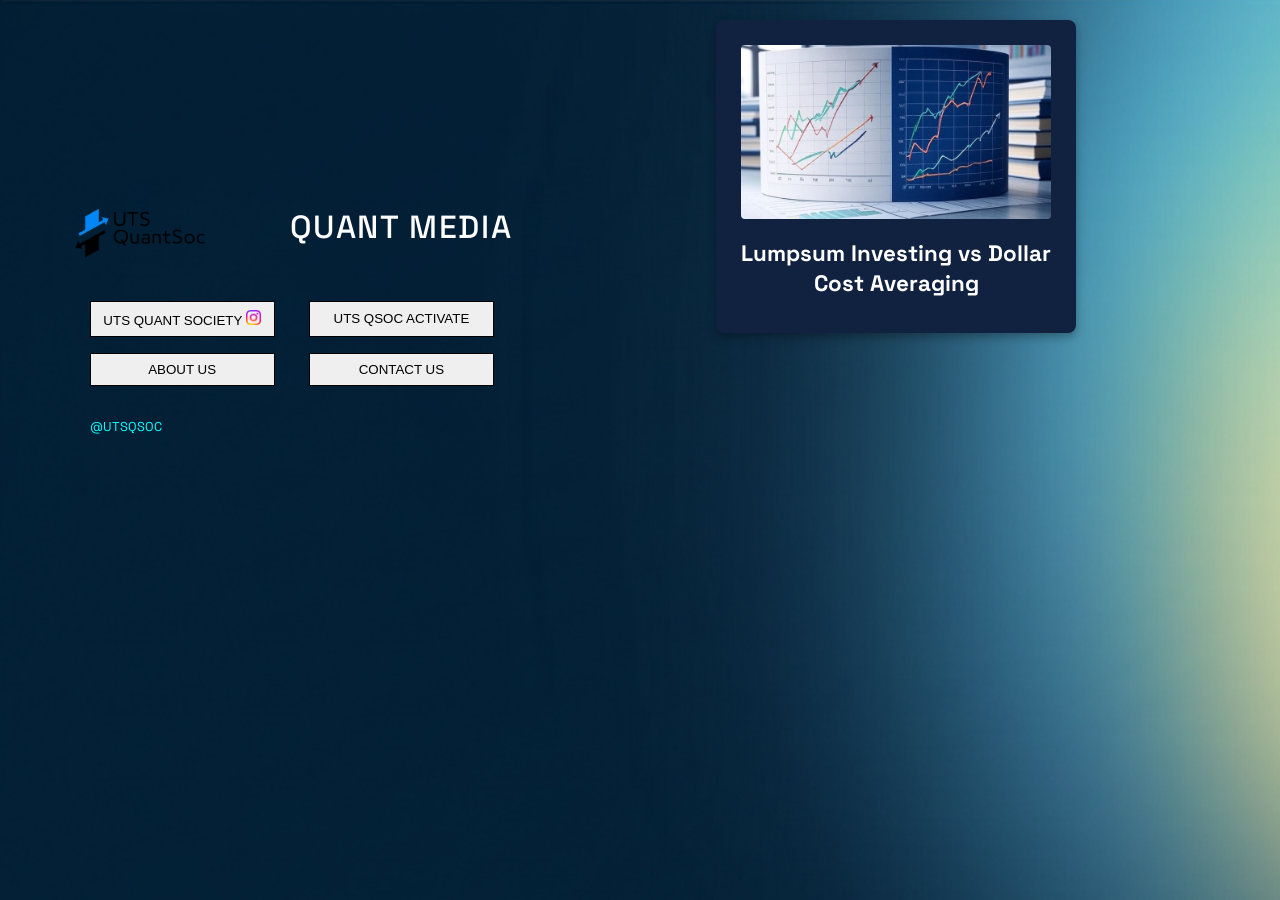
<file: static_site/index.html>
<!DOCTYPE html>
<html lang="en">
<html>
<head>
  <meta charset="UTF-8">
  <meta name="viewport" content="width=device-width, initial-scale=1.0">
  <title>UTS Quant Media</title>
  <link rel="stylesheet" href="static/home-styles.css">
  <link href="https://fonts.googleapis.com/css2?family=Space+Grotesk:wght@400;500;700&display=swap" rel="stylesheet">
</head>
<body>
  <div class="main-div">
    <div class="nav-container">
      <div class="nav-menu">
        <div class="title-container">
          <img class="qm-logo" src="static/qsoc-logo.png" alt="Quant Media Logo">
          <h1 class="title">QUANT MEDIA</h1>
        </div>
        <p class="subtitle"> </p>
        <div class="buttons">
          <a class="nav-link" href="https://www.instagram.com/utsquantsoc/">
            <button class="insta-button">
                UTS QUANT SOCIETY
                <img src="static/insta-logo.png" alt="Instagram Logo" style="width: 15px; height: 15px;">
            </button>
          </a>
          <button>UTS QSOC ACTIVATE</button>
          <button>ABOUT US</button>
          <button>CONTACT US</button>
        </div>
        <p class="handle">@UTSQSOC</p>
      </div>
    </div>
    <div class="blog-section"> 
      <div class="blog-post-card"> 
        
          <a class="blog-post-link" href="/posts/lumpsum_vs_dca">
            <div class="post-content-wrapper">
              <img class="blog-cover-img" src="post_assets/lumpsum_vs_dca/cover.jpg" alt="Lumpsum Investing vs Dollar Cost Averaging Cover">
              <h2 class="post-title">Lumpsum Investing vs Dollar Cost Averaging</h2>
            </div>
          </a>
        
    </div>
</div>
  </div>
</body>

</html>
</file>
<file: static_site/static/home-styles.css>
body {
  margin: 0;
  font-family: 'Space Grotesk', sans-serif;
  background: url('backgrounds/home-background.png');
  background-size: cover;
  color: white;
  height: 100vh;
  overflow: hidden;
}

.main-div {
  display: flex;
  flex-direction: row;
  flex-wrap: nowrap;
}

.nav-container {
  display: flex;
  justify-content: left;
  align-items: left;
  height: 100%;
  margin-left: 7%;
  margin-top: 3%;
}

.nav-menu {
  position: relative;
  max-width: 600px;
  text-align: left;
}

.title-container {
  display: flex;
  align-items: baseline;
}

.qm-logo {
  height: 200px; 
  width: 200px; 
  position: relative; 
  left: -50px;
  top: 95px;
}

.number {
  font-size: 3rem;
  font-weight: bold;
  position: absolute;
  top: -40px;
  left: -40px;
}

.logo {
  width: 30px;
  height: 30px;
  background: repeating-linear-gradient(45deg, #ccc, #ccc 1px, #000 1px, #000 2px);
  margin-bottom: 20px;
}

.title {
  position: relative;
  font-family: 'Space Grotesk', sans-serif;
  font-weight: 500; /* Adjust as needed: 400 = regular, 700 = bold */
  letter-spacing: 0.05em; /* Optional: tweak for that spaced-out look */
}

.subtitle {
  font-size: 0.8rem;
  color: #ccc;
  margin-bottom: 2rem;
}

.buttons {
  display: grid;
  gap: 1rem;
  grid-template-columns: repeat(2, 1fr);
}

button {
  /* background: transparent; */
  width: 185px;
  border: 1px solid #000000;
  color: #000000;
  padding: 0.5rem;
  cursor: pointer;
  transition: background 0.3s;
}

button:hover {
  background: rgb(0, 63, 126);
  color: black;
}

.handle {
  margin-top: 2rem;
  font-size: 0.8rem;
  color: #0ff;
}

.blog-section {
    width: 80%;
    max-width: 400px; /* Max width for the entire blog section */
    margin: 0 auto; /* Center the blog section */
    padding: 20px;
    box-sizing: border-box; /* Include padding in element's total width and height */
}

.blog-post-card {
    background-color: #112240; /* Slightly lighter dark blue for the card background */
    border-radius: 8px; /* Slightly rounded corners */
    box-shadow: 0 4px 10px rgba(0, 0, 0, 0.3); /* Subtle shadow for depth */
    overflow: hidden; /* Ensure image corners are rounded */
    transition: transform 0.3s ease, box-shadow 0.3s ease; /* Smooth hover effects */
}

.blog-post-card:hover {
    transform: translateY(-5px); /* Lift card slightly on hover */
    box-shadow: 0 8px 20px rgba(0, 0, 0, 0.4); /* More pronounced shadow on hover */
}

.blog-post-link {
    text-decoration: none; /* Remove underline from the link */
    color: inherit; /* Inherit text color from parent */
    display: block; /* Make the entire card clickable */
}

.post-content-wrapper {
    display: flex;
    flex-direction: column; /* Stack image and title vertically */
    align-items: center; /* Center items horizontally within the flex container */
    padding: 25px; /* Padding inside the card around content */
    text-align: center; /* Center the text */
}

.blog-cover-img {
    width: 100%; /* Make image take full width of its container */
    max-width: 400px; /* Limit max width of image for better aesthetics */
    height: auto; /* Maintain aspect ratio */
    border-radius: 4px; /* Slightly rounded corners for the image */
    margin-bottom: 20px; /* Space between image and title */
    object-fit: cover; /* Ensure image covers the area without distortion */
    aspect-ratio: 16 / 9; /* Common aspect ratio for covers */
}

.post-title {
    font-size: 1.4em; /* Larger, more prominent title */
    font-weight: 700; /* Bold font for the title */
    color: #ffffff; /* Your accent color, e.g., bright cyan/teal */
    margin-top: 0;
    margin-bottom: 10px; /* Space below title */
    line-height: 1.3;
}

/* Optional: Add a summary style if you include it in HTML */
/*
.post-summary {
    font-size: 1em;
    color: #A8B2D1;
    margin-bottom: 0;
}
*/

/* Responsive adjustments */
@media (max-width: 768px) {
    .post-title {
        font-size: 1.5em; /* Smaller title on smaller screens */
    }
    .post-content-wrapper {
        padding: 15px; /* Less padding on smaller screens */
    }
    .blog-cover-img {
        max-width: 100%; /* Allow image to take full width */
    }
}
</file>
